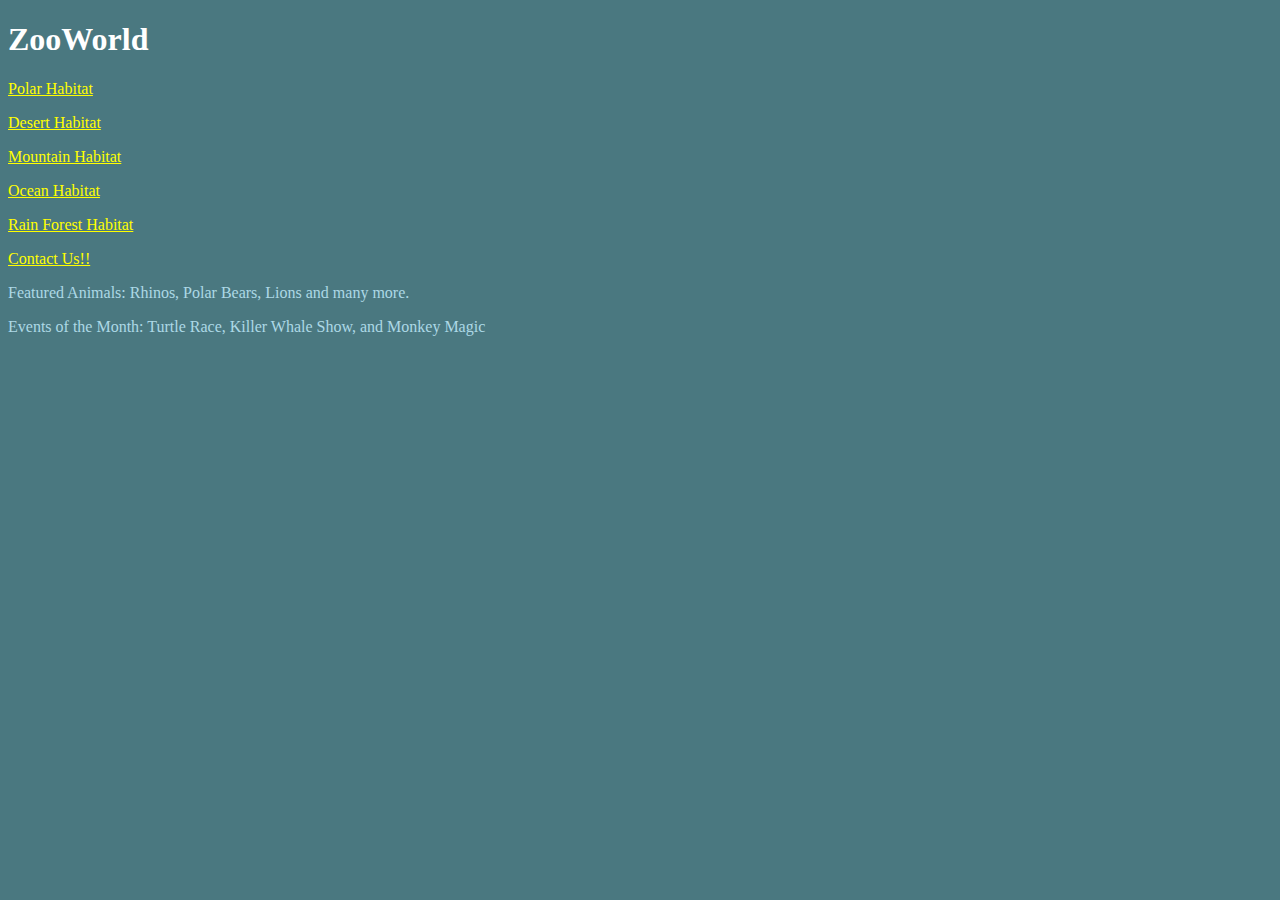
<file: index.html>
<!DOCTYPE html>
<html lang="en">
<head>
    <meta charset="UTF-8">
    <style>
        body{
            background-color: #4a7880;
        }
        h1{
            color:white;
        }
        p{
            color:lightblue
        }
        a{
            color:yellow;
        }
    </style>
    <title>Title</title>
</head>
<body>
<h1>ZooWorld</h1>
<p></p>
<a href="PolarHabitat.html">Polar Habitat</a>
<p></p>
<a href="DesertHabitat.html">Desert Habitat</a>
<p></p>
<a href="MountainHabitat.html">Mountain Habitat</a>
<p></p>
<a href="OceanHabitat.html">Ocean Habitat</a>
<p></p>
<a href="RainforestHabitat.html">Rain Forest Habitat</a>
<p></p>
<a href="contact.html">Contact Us!!</a>
<p></p>
<p>Featured Animals: Rhinos, Polar Bears, Lions and many more.</p>
<P>Events of the Month: Turtle Race, Killer Whale Show, and Monkey Magic </P>

</body>
</html>
</file>
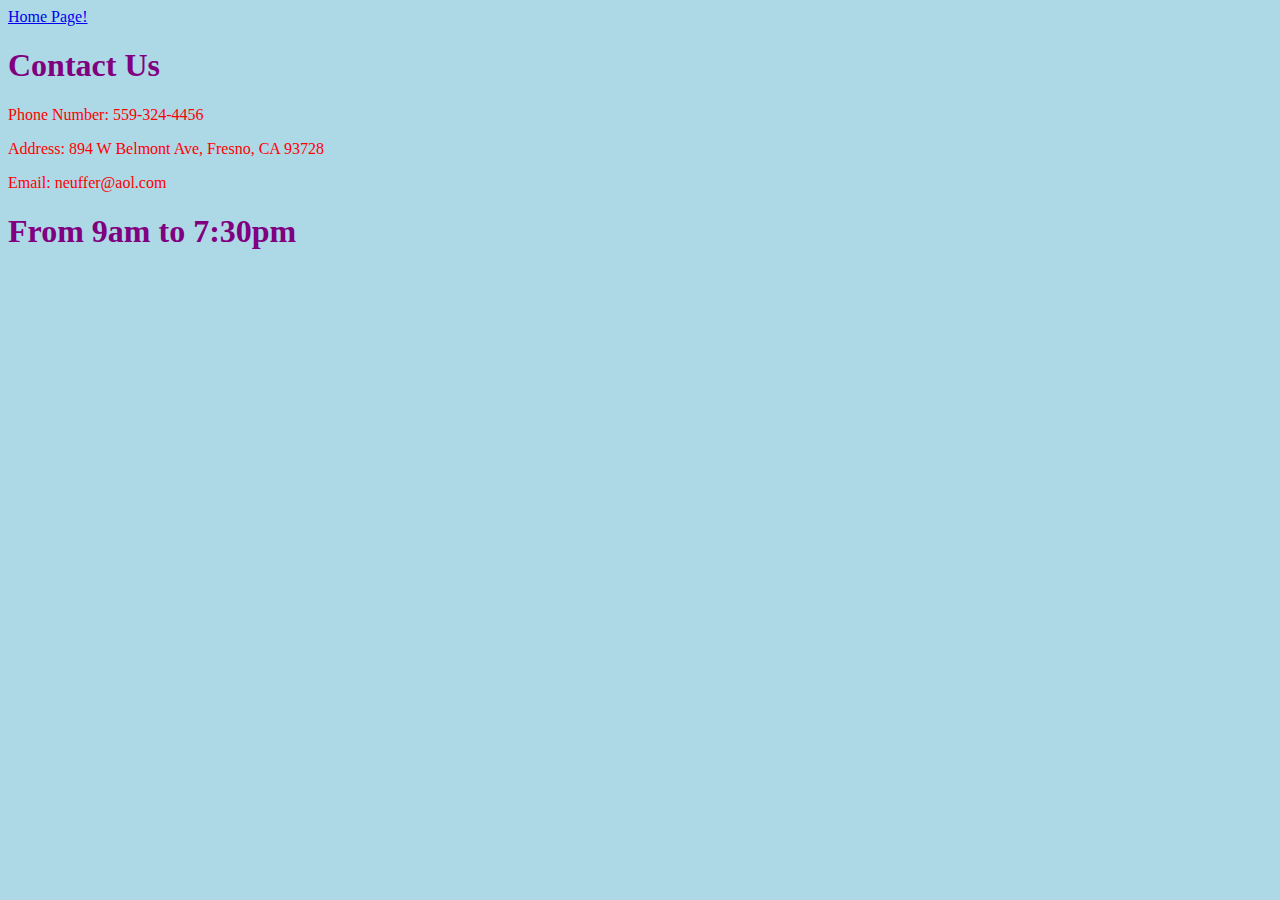
<file: contact.html>
<!DOCTYPE html>
<html lang="en">
<head>
    <meta charset="UTF-8">
    <style>
        body{
            background-color: lightblue;
        }
        h1{
            color:purple;
        }
        p{
            color:red;
        }
    </style>
    <title>Title</title>
</head>
<body>
<a href="Index.html">Home Page!</a>
<h1>Contact Us</h1>
<p>Phone Number: 559-324-4456</p>
<p>Address: 894 W Belmont Ave, Fresno, CA 93728</p>
<p>Email: neuffer@aol.com</p>
<h1>From 9am to 7:30pm</h1>

</body>
</html>
</file>
